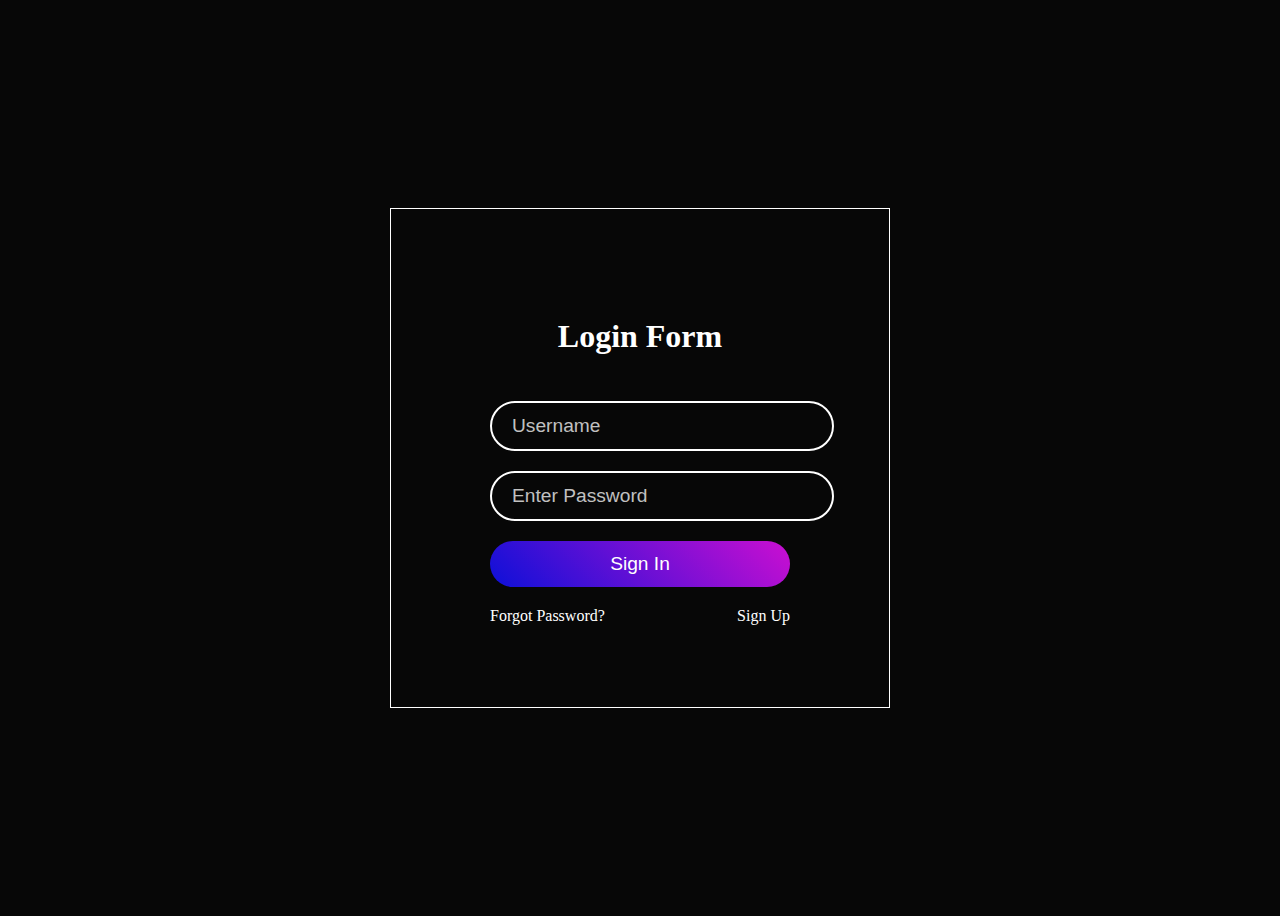
<file: components/login.html>
<!DOCTYPE html>
<html lang="en">
<head>
    <meta charset="UTF-8">
    <meta name="viewport" content="width=device-width, initial-scale=1.0">
    <title>Animated Form Login</title>
    <link rel="stylesheet" href="../css/login.css">
</head>
<body>
    <div class="container">
        <i style="--clr: #4ad4f6;"></i>
        <i style="--clr: #cb0fd1;"></i>
        <i style="--clr: #4ad4f6;"></i>
        <div class="login">
            <h2>Login Form</h2>
            <div class="input-box">
                <input type="text" placeholder="Username">
            </div>
            <div class="input-box">
                <input type="password" placeholder="Enter Password" id="password">
            </div>
            <div class="input-box">
                <input type="submit" value="Sign In">
            </div>
            <div class="links">
                <a href="#">Forgot Password?</a>
                <a href="#">Sign Up</a>
            </div>
        </div>
    </div>
</body>
</html>
</file>
<file: css/login.css>
HTML CSSResult Skip Results Iframe
@import url('https://fonts.googleapis.com/css2?family=Open+Sans:ital,wght@0,300..800;1,300..800&display=swap');

*{
    margin: 0;
    padding: 0;
    box-sizing: border-box;
    font-family: 'Open Sans', sans-serif;
}

body{
    display: flex;
    justify-content: center;
    align-items: center;
    min-height: 100vh;
    background: #070707;
}

.container{
    position: relative;
    width: 500px;
    height: 500px;
    display: flex;
    justify-content: center;
    align-items: center;
}

.container i{
    position: absolute;
    inset: 0;
    border: 1.5px solid #fff;
    transition: .5s;
}

.container i:nth-child(1){ animation: animate 5s linear infinite;}

.container i:nth-child(2){ animation: animate 7s linear infinite;}

.container i:nth-child(3){ animation: animate 11s linear infinite;}

.container:hover i{
    border: 6px solid var(--clr);
    filter: drop-shadow(0 0 20px var(--clr));
}

.login{
    position: absolute;
    width: 300px;
    height: 100%;
    display: flex;
    justify-content: center;
    align-items: center;
    flex-direction: column;
    gap: 20px;
}

.login h2{
    font-size: 2em;
    color: #fff;
}

.login .input-box{
    position: relative;
    width: 100%;
}

.login .input-box input{
    position: relative;
    width: 100%;
    padding: 12px 20px;
    background: transparent;
    border: 2px solid #fff;
    border-radius: 40px;
    font-size: 1.2em;
    color: #fff;
    box-shadow: none;
    outline: none;
}

.login .input-box input[type="submit"]{
    width: 100%;
    background: #0078ff;
    background: linear-gradient(45deg, #0d10d8, #cb0fd1);
    border: none;
    cursor: pointer;
}

.login .input-box input::placeholder{ color: rgba(255, 255, 255, .75);}

.login .links{
    position: relative;
    width: 100%;
    display: flex;
    align-items: center;
    justify-content: space-between;
    padding: 0px 20px;
}

.login .links a{
    color: #fff;
    text-decoration: none;
}

@keyframes animate{
    0% { transform: rotate(0deg);}
    100%{ transform: rotate(360deg);}
}

@keyframes animate4{
    0% { transform: rotate(360deg);}
    100%{ transform: rotate(0deg);}
}
</file>
